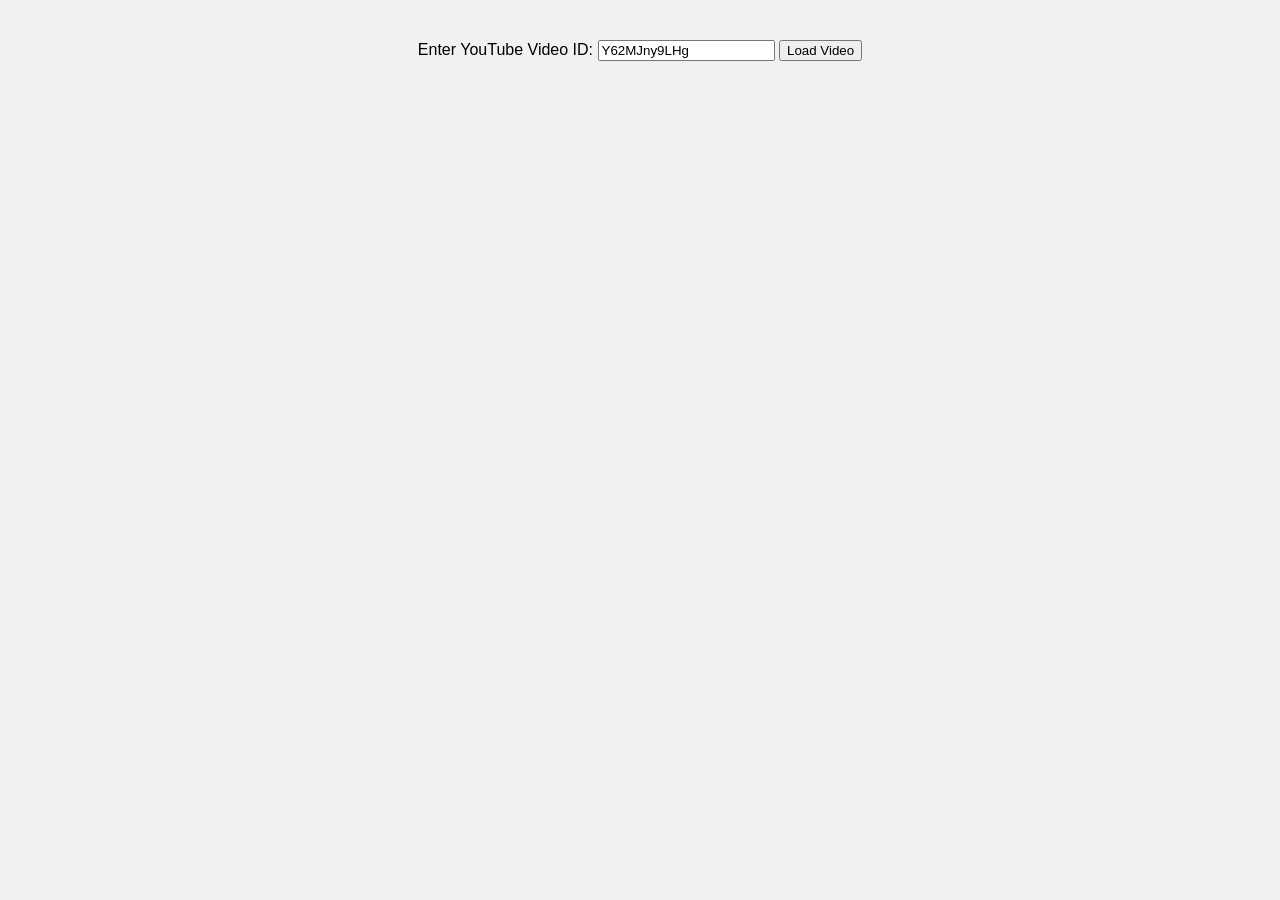
<file: Project-Provoke-Developer/index.html>
<!DOCTYPE html>
<html lang="en">
<head>
    <meta charset="UTF-8">
    <meta name="viewport" content="width=device-width, initial-scale=1.0">
    <title>YouTube Video Player</title>
    <link rel="stylesheet" href="web.css">
</head>
<body>
    <div class="video-container">
        <label for="videoIdInput">Enter YouTube Video ID:</label>
        <input type="text" id="videoIdInput" placeholder="Enter video ID..." value="Y62MJny9LHg">
        <button onclick="loadVideo()">Load Video</button>
        <div id="videoPlayer"></div>
    </div>
    <script>
      function loadVideo() {
    const videoId = document.getElementById('videoIdInput').value;

   
    const videoUrl = `https://www.youtube.com/embed/${videoId}?autoplay=1`;

    const iframe = document.createElement('iframe');

    
    iframe.src = videoUrl;
    iframe.width = '700';
    iframe.height = '400';
    iframe.frameBorder = '0';
    iframe.allowFullscreen = true;

  
    const videoPlayerContainer = document.getElementById('videoPlayer');
    videoPlayerContainer.innerHTML = ''; // Clear previous content
    videoPlayerContainer.appendChild(iframe);
}

    </script>
</body>
</html>
</file>
<file: Project-Provoke-Developer/web.css>
body {
    font-family: Arial, sans-serif;
    margin: 0;
    padding: 0;
    display: flex;
    align-items: center;
    justify-content: center;
    height: 100px;
    background-color: #f1f1f1;
}

.video-container {
    text-align: center;
}
</file>
